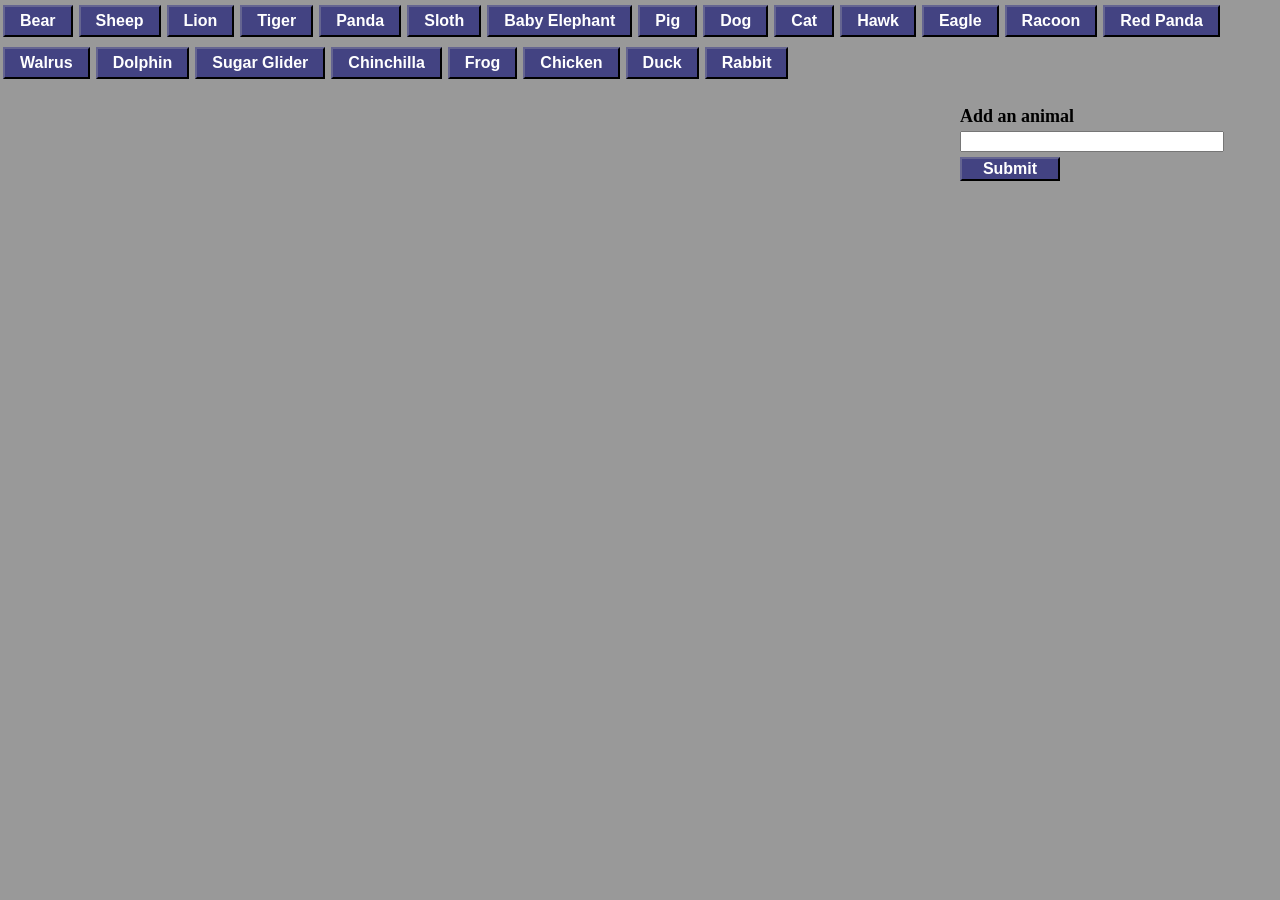
<file: index.html>
<!DOCTYPE html>
<html>
<head>
	<title>GifTastic</title>
	<link rel="stylesheet" type="text/css" href="assets/css/reset.css">
	<link rel="stylesheet" type="text/css" href="assets/css/style.css">

	<meta name="viewport" content="width=device-width, initial-scale=1.0">
</head>
<body>
	<div class="animalButtons">
	</div>

	<form id="animal-form">
		<label for="animal-input">Add an animal</label><br>
		<input type="text" id="animal-input"><br>

		<input id="addAnimal" type="submit" value="Submit">
	</form>

	<div id="animals">

	</div>

	<script src="https://cdnjs.cloudflare.com/ajax/libs/jquery/3.2.1/jquery.min.js"></script>
	<script src="assets/javascript/giftastic.js"></script>

</body>
</html>
</file>
<file: assets/css/style.css>
body, html {
	margin: auto;
	background-color: #999;
	font-weight: bold;
	font-size: 18px;
	font-family: 'Georgia', Times, Times New Roman, serif;
	line-height: 24px;
}

.animalButtons {
	width: 100%;
	min-height: 80px;
	margin-bottom: 20px;
}

#animal-form {
	float: right;
	width: 25%;
	height: 50px;
}

#animal-input {
	width: 80%;
}

#addAnimal {
	background-color: #434382;
	color: white;
	border-top-color: #656591;
	border-left-color: #656591;
	border-right-color: #29294F;
	border-bottom-color: #29294F;
	font-weight: bold;
	font-size: 16px;
	width: 100px;
	margin-top: 5px;
}

#aButtons {
	background-color: #434382;
	color: white;
	border-top-color: #656591;
	border-left-color: #656591;
	border-right-color: #29294F;
	border-bottom-color: #29294F;
	font-weight: bold;
	font-size: 16px;
	padding: 5px 15px 5px 15px;
	margin: 5px 3px 5px 3px;
}

#animals {
	float: left;
	width: 70%;
	padding-left: 5px;
	padding-right: 5px;
}

.animalgif {
	float:left;
	padding-left: 15px;
}

@media screen and (max-width: 940px) {
	
}
</file>
